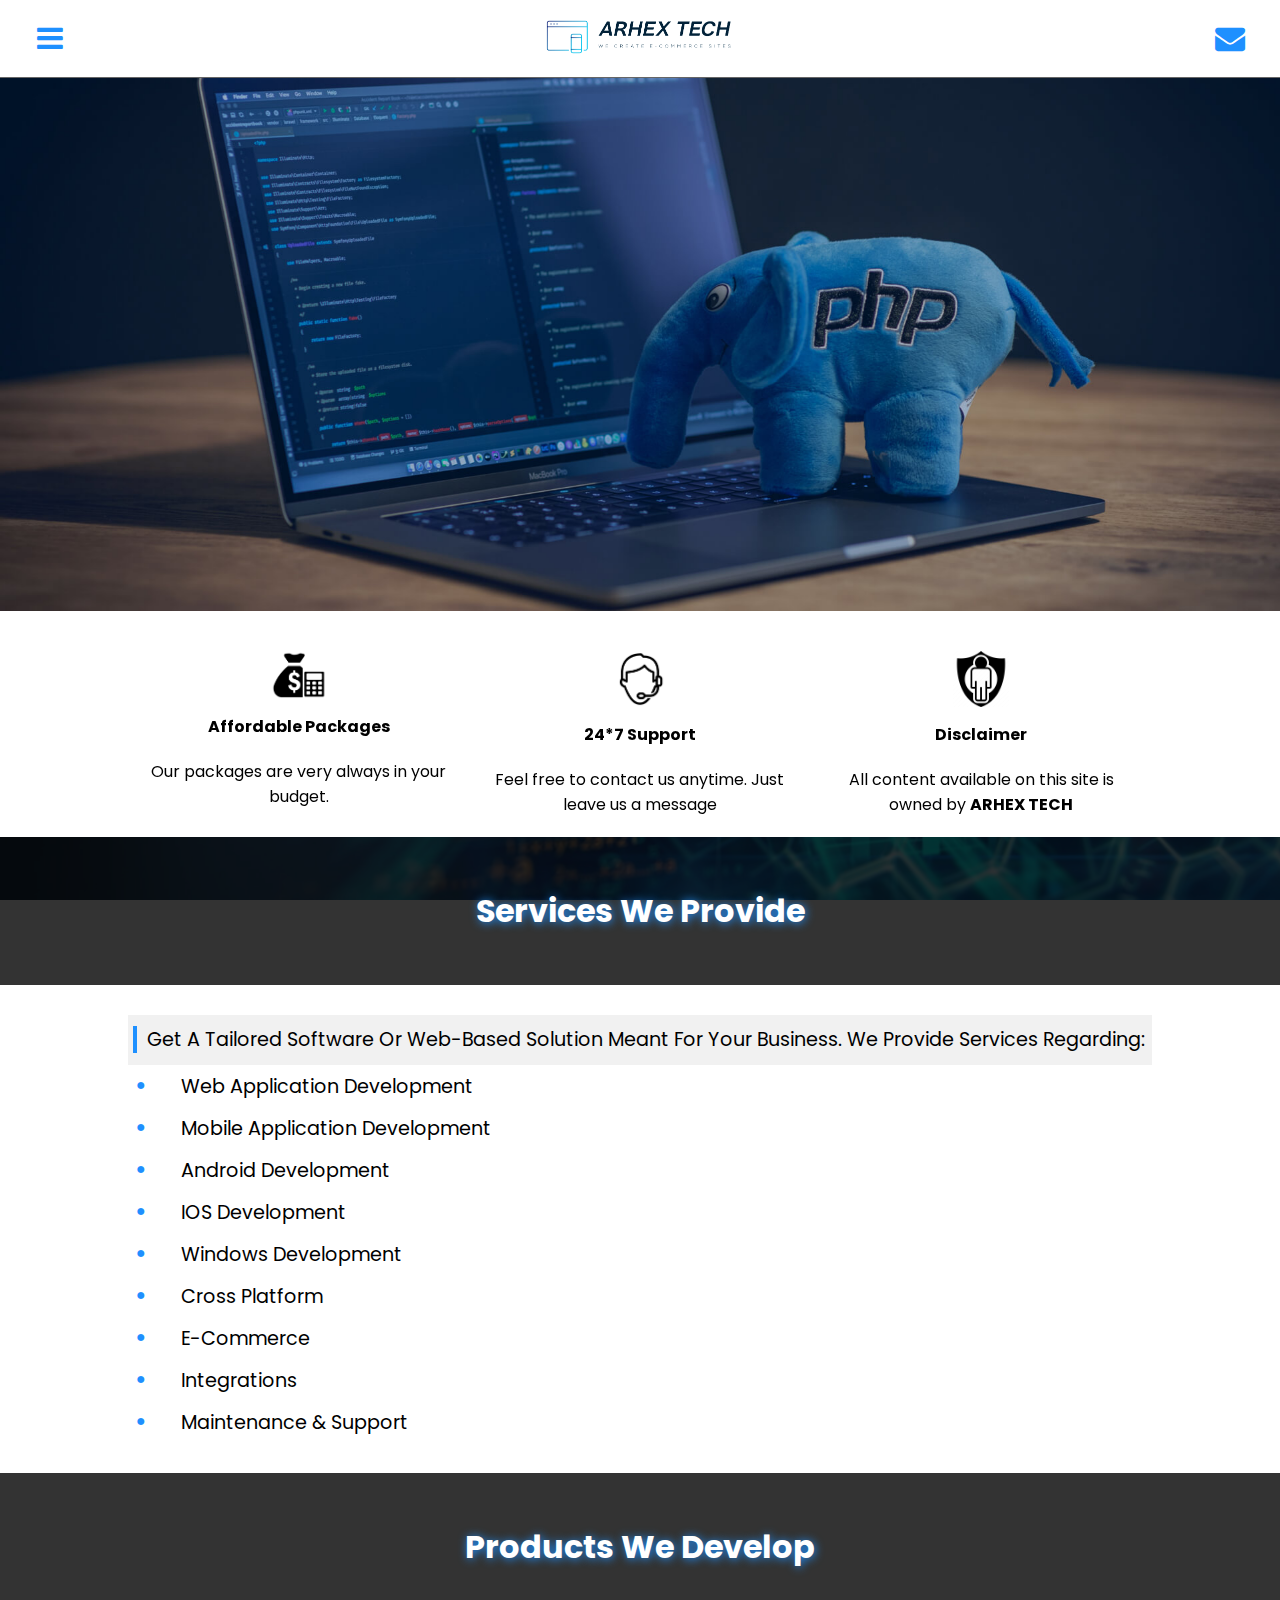
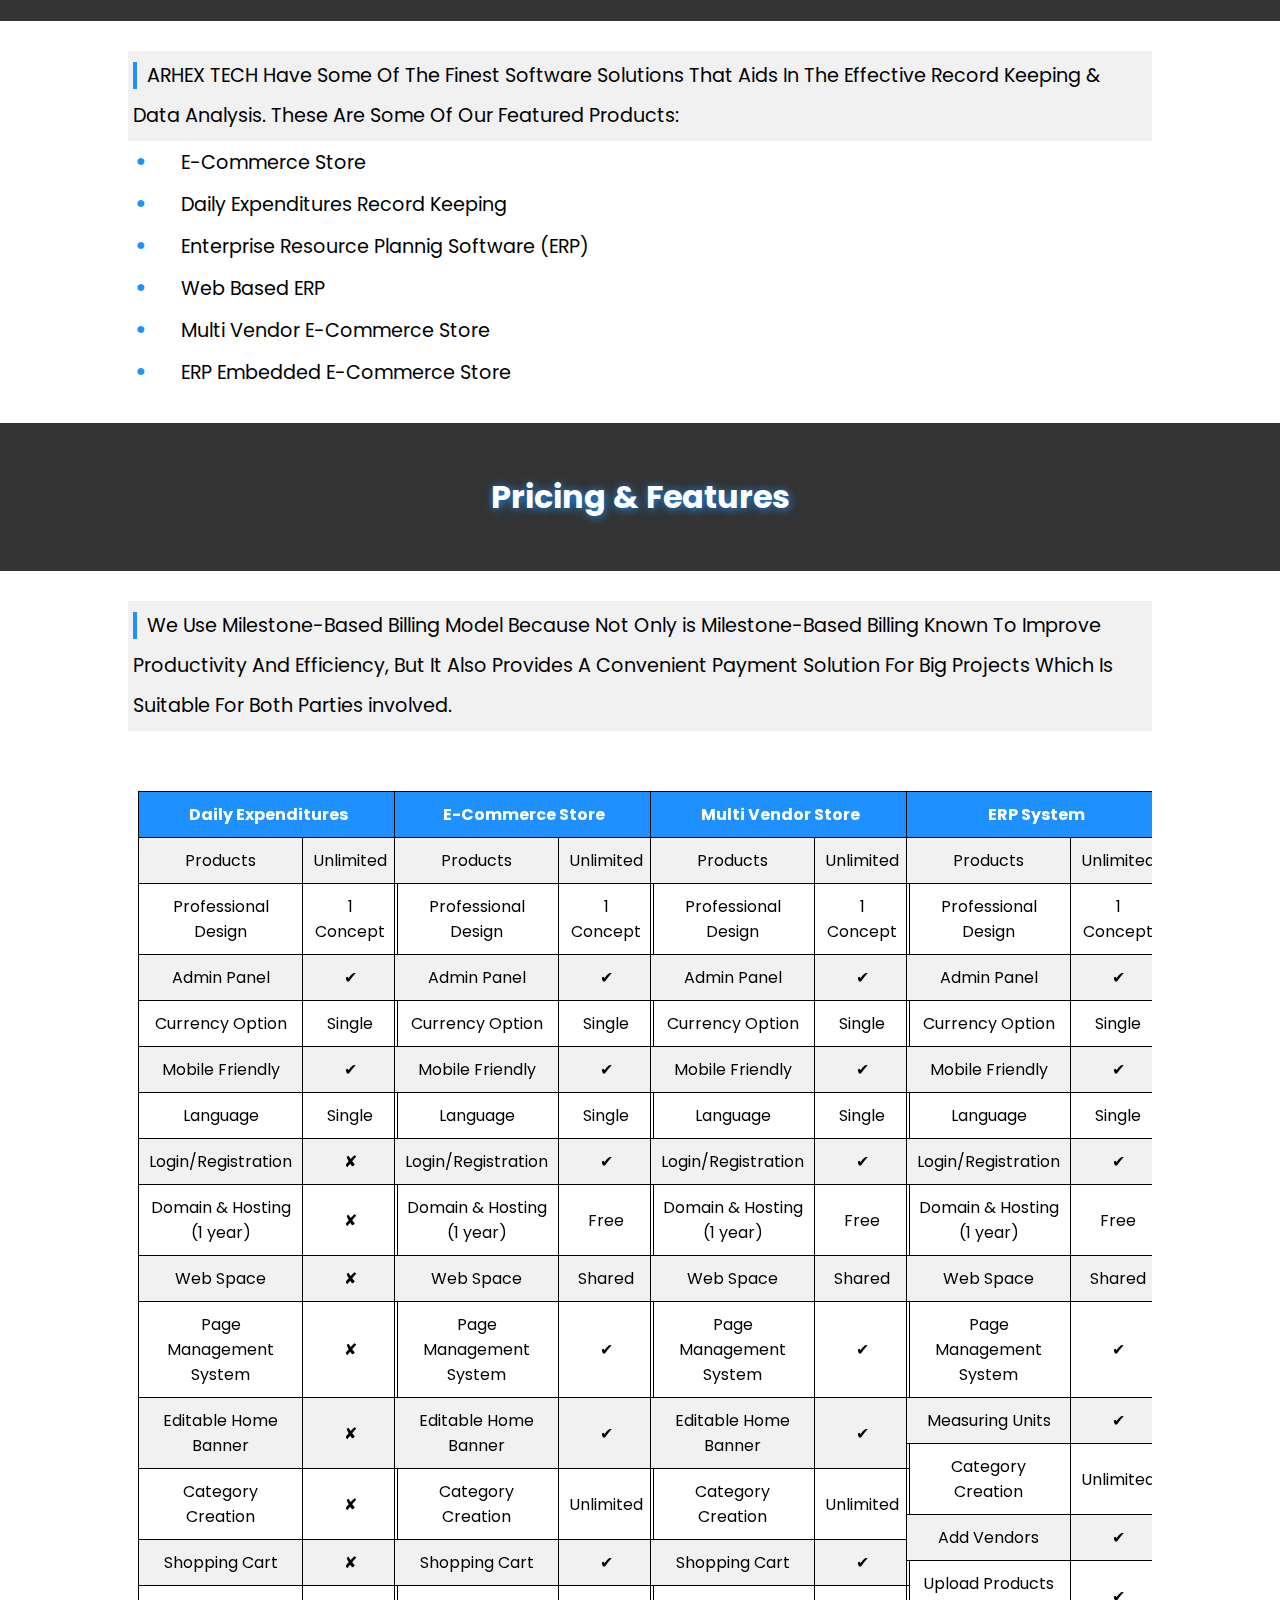
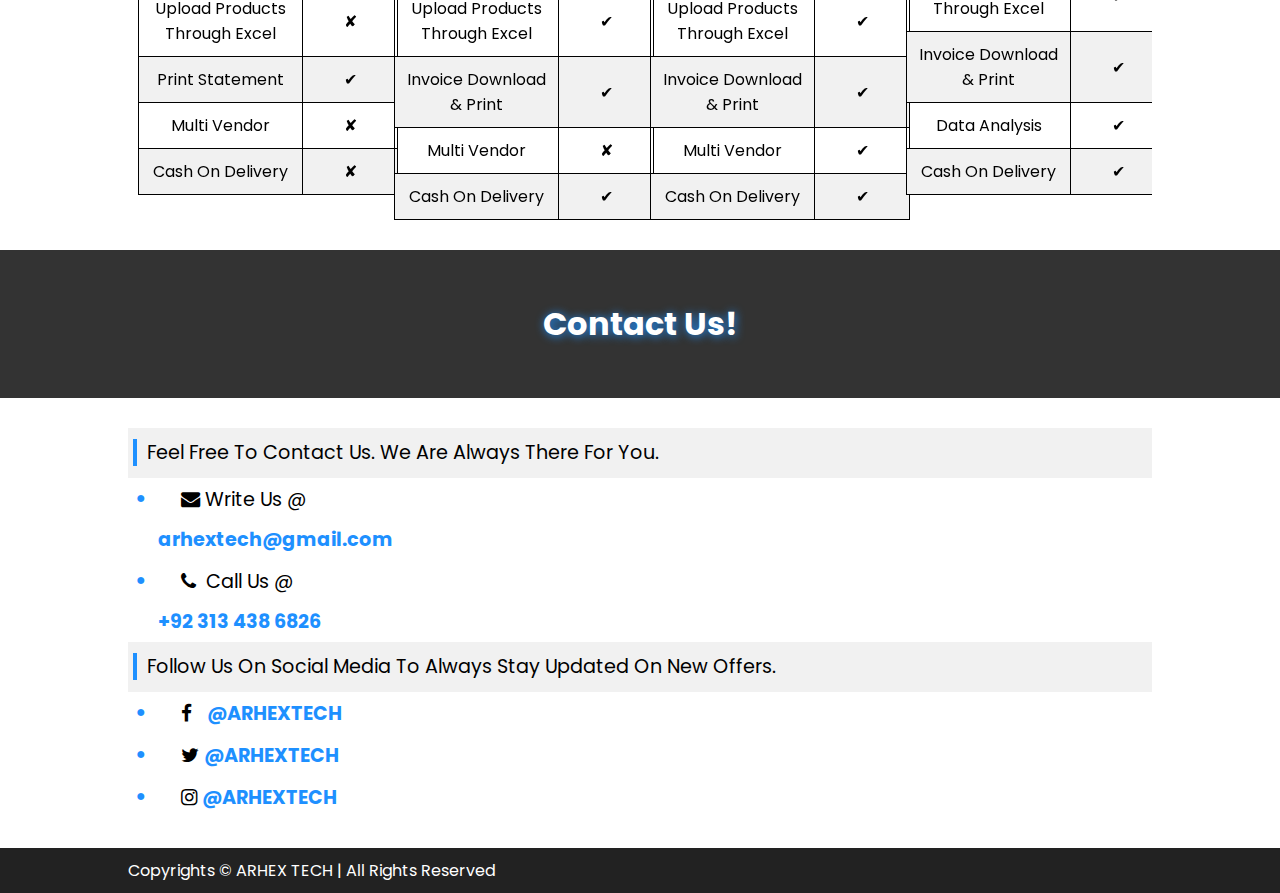
<file: index.html>
<!DOCTYPE html>
<html lang="en">
<head>
    <meta charset="UTF-8">
    <meta http-equiv="X-UA-Compatible" content="IE=edge">
    <meta name="viewport" content="width=device-width, initial-scale=1.0">
    <link rel="stylesheet" href="https://cdnjs.cloudflare.com/ajax/libs/OwlCarousel2/2.3.4/assets/owl.carousel.min.css"
    integrity="sha512-tS3S5qG0BlhnQROyJXvNjeEM4UpMXHrQfTGmbQ1gKmelCxlSEBUaxhRBj/EFTzpbP4RVSrpEikbmdJobCvhE3g==" 
    crossorigin="anonymous" referrerpolicy="no-referrer" />
    <link rel="stylesheet" href="https://cdnjs.cloudflare.com/ajax/libs/OwlCarousel2/2.3.4/assets/owl.theme.default.min.css" 
    integrity="sha512-sMXtMNL1zRzolHYKEujM2AqCLUR9F2C4/05cdbxjjLSRvMQIciEPCQZo++nk7go3BtSuK9kfa/s+a4f4i5pLkw==" 
    crossorigin="anonymous" referrerpolicy="no-referrer" />
    <link rel="stylesheet" href="https://cdnjs.cloudflare.com/ajax/libs/font-awesome/4.7.0/css/font-awesome.min.css">
    <link rel="preconnect" href="https://fonts.googleapis.com">
    <link rel="preconnect" href="https://fonts.gstatic.com" crossorigin>
    <link href="https://fonts.googleapis.com/css2?family=Poppins:wght@300&display=swap" rel="stylesheet"> 
    <link rel="stylesheet" href="style.css">
    <title>ARHEX Tech</title>
</head>
<body>
    <header>
        <div class="left">
            <a id="shownav"><i id="bars" class="fa fa-bars"></i></a>
        </div>
        <img class="logo" src="logo_trans.png" alt="ARHEX TECH">
        <div class="right">
            <a href="mailto:arhextech@gmail.com" title="Contact Us!"><i class="fa fa-envelope"></i></a>
        </div>
    </header>
    <nav class="nav-none">
        <a class="hide" href="#top">Home</a>
        <a class="hide" href="#services">Services</a>
        <a class="hide" href="#products">Products</a>
        <a class="hide" href="#price">Pricing</a>
        <a class="hide" href="#contact">Contact Us!</a>
    </nav>
    <main id="top">
        <div class="owl-carousel owl-theme top" id="banner-mobile">
            <div class="item" style="width: 100%;"><img src="b1.jpg" width="100%" class="banner" alt=""></div>
            <div class="item" style="width: 100%;"><img src="b2.jpg" width="100%" class="banner" alt=""></div>
            <div class="item" style="width: 100%;"><img src="b3.jpg" width="100%" class="banner" alt=""></div>
        </div>
        <div class="icontainer">
            <div class="irow" style="padding: 0px 10%;">
                <div class="owl-carousel owl-theme says">
                    <div class="item">
                        <div class="icol">
                            <div class="saying">
                                <div class="img">
                                    <img src="truck.png" alt="">
                                    <p style="font-weight: bold;">Affordable Packages</p>
                                </div>
                                <div class="content">
                                    Our packages are very always in your budget.
                                </div>
                            </div>
                        </div>
                    </div>
                    <div class="item">
                        <div class="icol">
                            <div class="saying">
                                <div class="img">
                                    <img src="user.png" alt="">
                                    <p style="font-weight: bold;">24*7 Support</p>
                                </div>
                                <div class="content">
                                    Feel free to contact us anytime. Just leave us a message
                                </div>
                            </div>
                        </div>
                    </div>
                    <div class="item">
                        <div class="icol">
                            <div class="saying">
                                <div class="img">
                                    <img src="privacy.png" alt="">
                                    <p style="font-weight: bold;">Disclaimer</p>
                                </div>
                                <div class="content">
                                    All content available on this site is owned by <b>ARHEX TECH</b>
                                </div>
                            </div>
                        </div>
                    </div>
                </div>
            </div>
        </div>
        <div class="icontainer">
            <div class="irow" style="padding: 0; text-align: center; display: block; background: url('vb1.webp'); background-repeat: no-repeat; background-size: cover; background-attachment: fixed;">
                <h1 style="padding: 50px 10%;text-align: center; color: #fff; text-shadow: 1px 1px 10px #000; background: rgba(0, 0, 0, 0.8); text-shadow: 1px 1px 10px dodgerblue;" id="services">Services We Provide</h1>
            </div>
        </div>
        <div class="contents">
            <p>Get A Tailored Software Or Web-Based Solution Meant For Your Business. We Provide Services Regarding:</p>
            <ul>
                <li>Web Application Development</li>
                <li>Mobile Application Development</li>
                <li>Android Development</li>
                <li>IOS Development</li>
                <li>Windows Development</li>
                <li>Cross Platform</li>
                <li>E-Commerce</li>
                <li>Integrations</li>
                <li>Maintenance &amp; Support</li>
            </ul>
        </div>
        <div class="icontainer">
            <div class="irow" style="padding: 0; text-align: center; display: block; background: url('vb1.webp'); background-repeat: no-repeat; background-size: cover; background-attachment: fixed;">
                <h1 style="padding: 50px 10%;text-align: center; color: #fff; text-shadow: 1px 1px 10px #000; background: rgba(0, 0, 0, 0.8); text-shadow: 1px 1px 10px dodgerblue;" id="products">Products We Develop</h1>
            </div>
        </div>
        <div class="contents">
            <p>ARHEX TECH Have Some Of The Finest Software Solutions That Aids In The Effective Record Keeping &amp; Data Analysis. These Are Some Of Our Featured Products:</p>
            <ul>
                <li>E-Commerce Store</li>
                <li>Daily Expenditures Record Keeping</li>
                <li>Enterprise Resource Plannig Software (ERP)</li>
                <li>Web Based ERP</li>
                <li>Multi Vendor E-Commerce Store</li>
                <li>ERP Embedded E-Commerce Store</li>
            </ul>
        </div>
        <div class="icontainer">
            <div class="irow" style="padding: 0; text-align: center; display: block; background: url('vb1.webp'); background-repeat: no-repeat; background-size: cover; background-attachment: fixed;">
                <h1 style="padding: 50px 10%;text-align: center; color: #fff; text-shadow: 1px 1px 10px #000; background: rgba(0, 0, 0, 0.8); text-shadow: 1px 1px 10px dodgerblue;" id="price">Pricing &amp; Features</h1>
            </div>
        </div>
        <div class="contents">
            <p>We Use Milestone-Based Billing Model Because Not Only is Milestone-Based Billing Known To Improve Productivity And Efficiency, But It Also Provides A Convenient Payment Solution For Big Projects Which Is Suitable For Both Parties involved.</p>
        </div>
        <div class="owl-carousel owl-theme price" id="banner-mobile">
            <div class="item">
                <table class="pricing">
                    <tr>
                        <th colspan="2">Daily Expenditures</th>
                    </tr>
                    <tr>
                        <td>Products</td>
                        <td>Unlimited</td>
                    </tr>
                    <tr>
                        <td>Professional Design</td>
                        <td>1 Concept</td>
                    </tr>
                    <tr>
                        <td>Admin Panel</td>
                        <td>✔</td>
                    </tr>
                    <tr>
                        <td>Currency Option</td>
                        <td>Single</td>
                    </tr>
                    <tr>
                        <td>Mobile Friendly</td>
                        <td>✔</td>
                    </tr>
                    <tr>
                        <td>Language</td>
                        <td>Single</td>
                    </tr>
                    <tr>
                        <td>Login/Registration</td>
                        <td>✘</td>
                    </tr>
                    <tr>
                        <td>Domain &amp; Hosting (1 year)</td>
                        <td>✘</td>
                    </tr>
                    <tr>
                        <td>Web Space</td>
                        <td>✘</td>
                    </tr>
                    <tr>
                        <td>Page Management System</td>
                        <td>✘</td>
                    </tr>
                    <tr>
                        <td>Editable Home Banner</td>
                        <td>✘</td>
                    </tr>
                    <tr>
                        <td>Category Creation</td>
                        <td>✘</td>
                    </tr>
                    <tr>
                        <td>Shopping Cart</td>
                        <td>✘</td>
                    </tr>
                    <tr>
                        <td>Upload Products Through Excel</td>
                        <td>✘</td>
                    </tr>
                    <tr>
                        <td>Print Statement</td>
                        <td>✔</td>
                    </tr>
                    <tr>
                        <td>Multi Vendor</td>
                        <td>✘</td>
                    </tr>
                    <tr>
                        <td>Cash On Delivery</td>
                        <td>✘</td>
                    </tr>
                </table>
            </div>
            <div class="item">
                <table class="pricing">
                    <tr>
                        <th colspan="2">E-Commerce Store</th>
                    </tr>
                    <tr>
                        <td>Products</td>
                        <td>Unlimited</td>
                    </tr>
                    <tr>
                        <td>Professional Design</td>
                        <td>1 Concept</td>
                    </tr>
                    <tr>
                        <td>Admin Panel</td>
                        <td>✔</td>
                    </tr>
                    <tr>
                        <td>Currency Option</td>
                        <td>Single</td>
                    </tr>
                    <tr>
                        <td>Mobile Friendly</td>
                        <td>✔</td>
                    </tr>
                    <tr>
                        <td>Language</td>
                        <td>Single</td>
                    </tr>
                    <tr>
                        <td>Login/Registration</td>
                        <td>✔</td>
                    </tr>
                    <tr>
                        <td>Domain &amp; Hosting (1 year)</td>
                        <td>Free</td>
                    </tr>
                    <tr>
                        <td>Web Space</td>
                        <td>Shared</td>
                    </tr>
                    <tr>
                        <td>Page Management System</td>
                        <td>✔</td>
                    </tr>
                    <tr>
                        <td>Editable Home Banner</td>
                        <td>✔</td>
                    </tr>
                    <tr>
                        <td>Category Creation</td>
                        <td>Unlimited</td>
                    </tr>
                    <tr>
                        <td>Shopping Cart</td>
                        <td>✔</td>
                    </tr>
                    <tr>
                        <td>Upload Products Through Excel</td>
                        <td>✔</td>
                    </tr>
                    <tr>
                        <td>Invoice Download & Print</td>
                        <td>✔</td>
                    </tr>
                    <tr>
                        <td>Multi Vendor</td>
                        <td>✘</td>
                    </tr>
                    <tr>
                        <td>Cash On Delivery</td>
                        <td>✔</td>
                    </tr>
                </table>
            </div>
            <div class="item">
                <table class="pricing">
                    <tr>
                        <th colspan="2">Multi Vendor Store</th>
                    </tr>
                    <tr>
                        <td>Products</td>
                        <td>Unlimited</td>
                    </tr>
                    <tr>
                        <td>Professional Design</td>
                        <td>1 Concept</td>
                    </tr>
                    <tr>
                        <td>Admin Panel</td>
                        <td>✔</td>
                    </tr>
                    <tr>
                        <td>Currency Option</td>
                        <td>Single</td>
                    </tr>
                    <tr>
                        <td>Mobile Friendly</td>
                        <td>✔</td>
                    </tr>
                    <tr>
                        <td>Language</td>
                        <td>Single</td>
                    </tr>
                    <tr>
                        <td>Login/Registration</td>
                        <td>✔</td>
                    </tr>
                    <tr>
                        <td>Domain &amp; Hosting (1 year)</td>
                        <td>Free</td>
                    </tr>
                    <tr>
                        <td>Web Space</td>
                        <td>Shared</td>
                    </tr>
                    <tr>
                        <td>Page Management System</td>
                        <td>✔</td>
                    </tr>
                    <tr>
                        <td>Editable Home Banner</td>
                        <td>✔</td>
                    </tr>
                    <tr>
                        <td>Category Creation</td>
                        <td>Unlimited</td>
                    </tr>
                    <tr>
                        <td>Shopping Cart</td>
                        <td>✔</td>
                    </tr>
                    <tr>
                        <td>Upload Products Through Excel</td>
                        <td>✔</td>
                    </tr>
                    <tr>
                        <td>Invoice Download & Print</td>
                        <td>✔</td>
                    </tr>
                    <tr>
                        <td>Multi Vendor</td>
                        <td>✔</td>
                    </tr>
                    <tr>
                        <td>Cash On Delivery</td>
                        <td>✔</td>
                    </tr>
                </table>
            </div>
            <div class="item">
                <table class="pricing">
                    <tr>
                        <th colspan="2">ERP System</th>
                    </tr>
                    <tr>
                        <td>Products</td>
                        <td>Unlimited</td>
                    </tr>
                    <tr>
                        <td>Professional Design</td>
                        <td>1 Concept</td>
                    </tr>
                    <tr>
                        <td>Admin Panel</td>
                        <td>✔</td>
                    </tr>
                    <tr>
                        <td>Currency Option</td>
                        <td>Single</td>
                    </tr>
                    <tr>
                        <td>Mobile Friendly</td>
                        <td>✔</td>
                    </tr>
                    <tr>
                        <td>Language</td>
                        <td>Single</td>
                    </tr>
                    <tr>
                        <td>Login/Registration</td>
                        <td>✔</td>
                    </tr>
                    <tr>
                        <td>Domain &amp; Hosting (1 year)</td>
                        <td>Free</td>
                    </tr>
                    <tr>
                        <td>Web Space</td>
                        <td>Shared</td>
                    </tr>
                    <tr>
                        <td>Page Management System</td>
                        <td>✔</td>
                    </tr>
                    <tr>
                        <td>Measuring Units</td>
                        <td>✔</td>
                    </tr>
                    <tr>
                        <td>Category Creation</td>
                        <td>Unlimited</td>
                    </tr>
                    <tr>
                        <td>Add Vendors</td>
                        <td>✔</td>
                    </tr>
                    <tr>
                        <td>Upload Products Through Excel</td>
                        <td>✔</td>
                    </tr>
                    <tr>
                        <td>Invoice Download & Print</td>
                        <td>✔</td>
                    </tr>
                    <tr>
                        <td>Data Analysis</td>
                        <td>✔</td>
                    </tr>
                    <tr>
                        <td>Cash On Delivery</td>
                        <td>✔</td>
                    </tr>
                </table>
            </div>
        </div>
        <div class="icontainer">
            <div class="irow" style="padding: 0; text-align: center; display: block; background: url('vb1.webp'); background-repeat: no-repeat; background-size: cover; background-attachment: fixed;">
                <h1 style="padding: 50px 10%;text-align: center; color: #fff; text-shadow: 1px 1px 10px #000; background: rgba(0, 0, 0, 0.8); text-shadow: 1px 1px 10px dodgerblue;" id="contact">Contact Us!</h1>
            </div>
        </div>
        <div class="contents">
            <p>Feel Free To Contact Us. We Are Always There For You.</p>
            <ul>
                <li><i class="fa fa-envelope"></i> Write Us @ <br><a href="mailto:arhextech@gmail.com">arhextech@gmail.com</a></li>
                <li><i class="fa fa-phone"></i> &nbsp;Call Us @ <br><a href="tel:+923134386826">+92 313 438 6826</a></li>
            </ul>
            <p>Follow Us On Social Media To Always Stay Updated On New Offers.</p>
            <ul>
                <li><i class="fa fa-facebook"></i> &nbsp;&nbsp;<a href="https://www.facebook.com/arhextech" target="_blank">@ARHEXTECH</a></li>
                <li><i class="fa fa-twitter"></i> <a href="https://twitter.com/arhextech" target="_blank">@ARHEXTECH</a></li>
                <li><i class="fa fa-instagram"></i> <a href="https://www.instagram.com/arhextech/" target="_blank">@ARHEXTECH</a></li>
            </ul>
        </div>
        
    </main>
    <footer>
        Copyrights &copy; ARHEX TECH | All Rights Reserved
    </footer>
    <script src="https://cdnjs.cloudflare.com/ajax/libs/jquery/3.6.0/jquery.min.js" 
    integrity="sha512-894YE6QWD5I59HgZOGReFYm4dnWc1Qt5NtvYSaNcOP+u1T9qYdvdihz0PPSiiqn/+/3e7Jo4EaG7TubfWGUrMQ==" 
    crossorigin="anonymous" referrerpolicy="no-referrer"></script>
    <script src="https://cdnjs.cloudflare.com/ajax/libs/OwlCarousel2/2.3.4/owl.carousel.min.js" 
    integrity="sha512-bPs7Ae6pVvhOSiIcyUClR7/q2OAsRiovw4vAkX+zJbw3ShAeeqezq50RIIcIURq7Oa20rW2n2q+fyXBNcU9lrw==" 
    crossorigin="anonymous" referrerpolicy="no-referrer"></script>
    <script>
        $('.top').owlCarousel({
            loop:true,
            margin:10,
            nav:false,
            dots:false,
            autoplay: true,
            autoplayTimeout: 4000,
            stagePadding: 0,
            lazyLoad:true,
            responsive:{
                0:{
                    items:1
                },
                600:{
                    items:1
                },
                1000:{
                    items:1
                }
            }
        });
        $('.says').owlCarousel({
            loop:false,
            margin:0,
            nav:false,
            dots:false,
            autoplay: false,
            autoplayTimeout: 2000,
            stagePadding: 0,
            lazyLoad:true,
            responsive:{
                0:{
                    items:1,
                    dots:true
                },
                700:{
                    items:1,
                    dots:true
                },
                1000:{
                    items:3
                }
            }
        });
        $('.price').owlCarousel({
            loop:false,
            margin:20,
            nav:false,
            dots:true,
            autoplay: false,
            autoplayTimeout: 2000,
            stagePadding: 10,
            lazyLoad:true,
            responsive:{
                0:{
                    items:1,
                    dots:true
                },
                700:{
                    items:2,
                    dots:true
                },
                1000:{
                    items:4
                }
            }
        });
        $("#shownav").click(function(){
            $("nav").toggleClass("nav-block");
            if($("#bars").hasClass("fa-bars")){
                $("#bars").removeClass("fa-bars");
                $("#bars").addClass("fa-times");
            } else {
                $("#bars").removeClass("fa-times");
                $("#bars").addClass("fa-bars");
            }
        });
        $(".hide").click(function(){
            $("nav").toggleClass("nav-block");
            if($("#bars").hasClass("fa-bars")){
                $("#bars").removeClass("fa-bars");
                $("#bars").addClass("fa-times");
            } else {
                $("#bars").removeClass("fa-times");
                $("#bars").addClass("fa-bars");
            }
        });
    </script>
</body>
</html>
</file>
<file: style.css>
*{
    margin: 0;
    padding: 0;
    box-sizing: border-box;
    font-family: 'Poppins', sans-serif;
}

body{
    background: #fff;
}

header{
    position: -webkit-sticky; /* Safari */
    position: sticky;
    top: 0;
    width: 100%;
    padding: 10px;
    text-align: center;
    z-index: 2;
    background: #fff;
    border-bottom: 1px solid #666;
    transition: opacity 300ms ease-in-out;
}

header .left{
    position: absolute;
    height: 100%;
    width: 100px;
    top: 0;
    left: 0;
    padding: 10px;
}

header a{
    color: dodgerblue;
    font-size: 30px;
    margin: 0;
    position: absolute;
    top: 50%;
    left: 50%;
    transform: translate(-50%, -50%);
}

header .logo{
    width: 200px;
    height: 50px;
}

header .right{
    position: absolute;
    height: 100%;
    width: 100px;
    top: 0;
    right: 0;
    padding: 10px;
}

.nav-none{
    transition: 0.3s;
    display: none;
    position: fixed;
    top: 75px;
    left: 0;
    width: 0;
    height: 0;
    background: #222;
    overflow: hidden;
}

.nav-block{
    transition: 0.3s;
    display: block;
    position: fixed;
    top: 75px;
    left: 0;
    width: 100vw;
    height: calc(100vh - 75px);
    background: #222;
    z-index: 99;
    text-align: center;
}

.nav-block a{
    display: block;
    width: 100%;
    padding: 12px;
    color: #fff;
    text-decoration: none;
    transition: 0.6s;
    text-align: center;
}

.nav-block a:hover{
    transition: 0.6s;
    background: #111;
}

.icontainer{
    position: relative;
    width: 100%;
    min-height: 100px;
    max-height: auto;
    padding: 0;
    margin: 0;
    text-align: center;
}

.icontainer img{
    width: 100%;
}

.icontainer .irow{
    position: relative;
    width: 100%;
    padding: 40px 0;
    display: flex;
}

.icontainer .irow .icol{
    width: 100%;
    margin: 0;
    overflow: hidden;
}

.saying{
  padding: 20px;
  text-align: center;
}

.saying .img{
  position: relative;
  width: 100%;
  padding: 20px;
  text-align: center;
  align-content: center;
  vertical-align: middle;
}

.saying .img p{
  margin-top: 15px;
  transition: 00.6s;
}

.saying:hover .img p{
    color: dodgerblue;
    transition: 00.6s;
}

.saying .img img{
  width: 56px;
  display: block;
  margin-left: auto;
  margin-right: auto;
}

.contents{
    position: relative;
    width: 100%;
    padding: 30px 10%;
    word-wrap: break-word;
    background: rgba(255, 255, 255, 0.8);
}

.contents p{
    font-size: larger;
    line-height: 40px;
    background: #f1f1f1;
    padding: 5px;
}

.contents p::before{
    content: "'";
    color: dodgerblue;
    background: dodgerblue;
    margin-right: 10px;
}

.contents ul{
    font-size: larger;
    margin-left: 30px;
    line-height: 40px;
}

.contents ul {
    list-style: none; /* Remove default bullets */
}

.contents a {
    text-decoration: none;
    color: dodgerblue;
    font-weight: bold;
}
  
.contents ul li::before {
    content: "\2022";  /* Add content: \2022 is the CSS Code/unicode for a bullet */
    color: dodgerblue; /* Change the color */
    font-weight: bold; /* If you want it to be bold */
    font-size: larger;
    display: inline-block; /* Needed to add space between the bullet and the text */
    width: 2em; /* Also needed for space (tweak if needed) */
    margin-left: -1em; /* Also needed for space (tweak if needed) */
}

.price{
    padding: 30px 10%;
}

.pricing{
    width: 100%;
    border-collapse: collapse;
}

.pricing tr td, .pricing tr th{
    text-align: center;
    padding: 10px;
}

.pricing tr td{
    border: 1px solid black;
}

.pricing tr:nth-child(even){
    background: #f1f1f1;
}

.pricing tr th{
    border: 1px solid black;
    background: dodgerblue;
    color: #fff;
}

footer{
    position: relative;
    width: 100%;
    padding: 10px 10%;
    background: #222;
    color: #fff;
}
</file>
